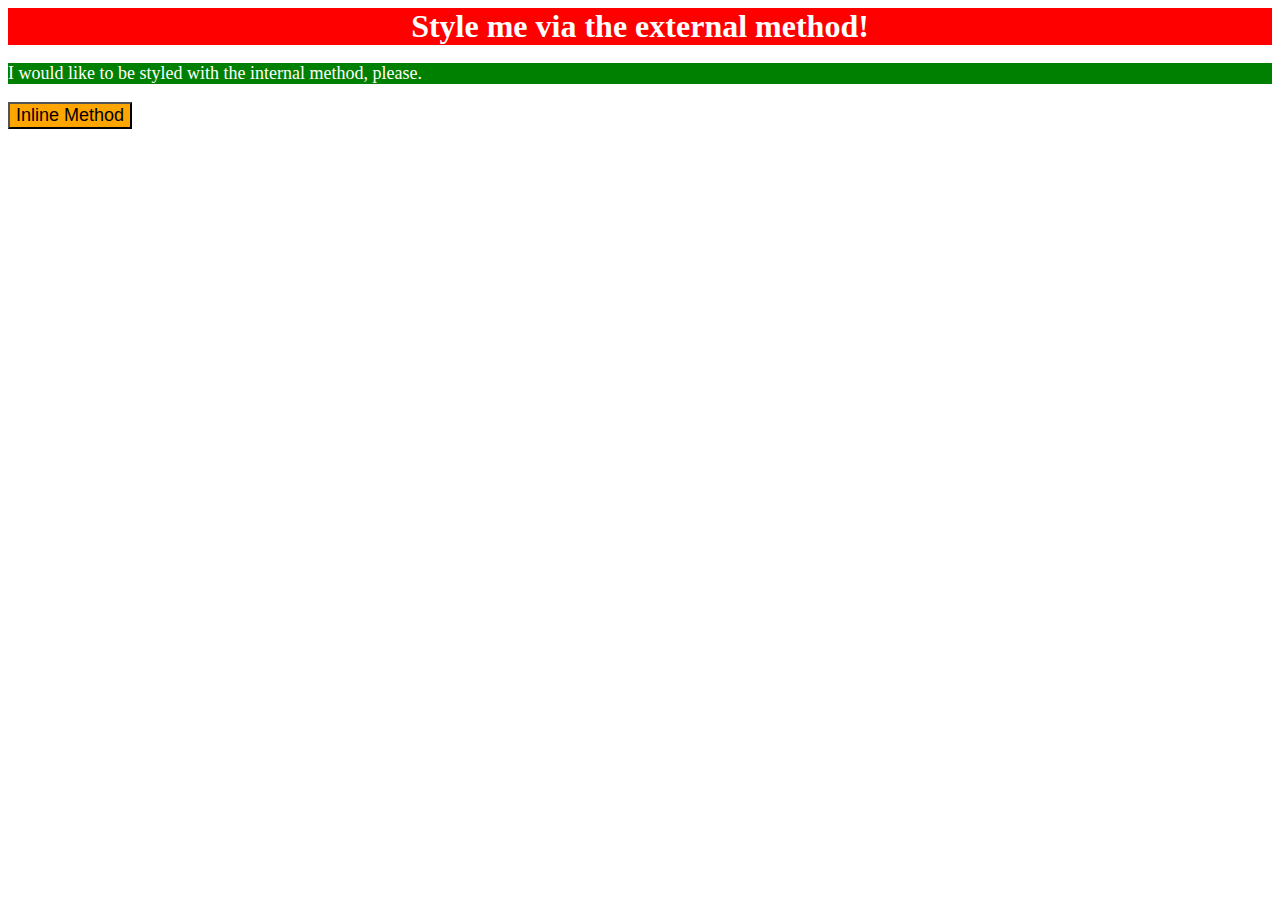
<file: foundations/intro-to-css/01-css-methods/index.html>
<!DOCTYPE html>
<html lang="en">
  <head>
    <meta charset="UTF-8">
    <meta http-equiv="X-UA-Compatible" content="IE=edge">
    <meta name="viewport" content="width=device-width, initial-scale=1.0">
    <link rel="stylesheet", href="styles.css">
    <style>
      p{
        background-color: green;
        color: white;
        font-size: 18px;
      }
    </style>
    <title>Methods for Adding CSS</title>
  </head>
  <body>
    <div>Style me via the external method!</div>
    <p>I would like to be styled with the internal method, please.</p>
    <button style="background-color: orange; font-size: 18px;">Inline Method</button>
  </body>
</html>
</file>
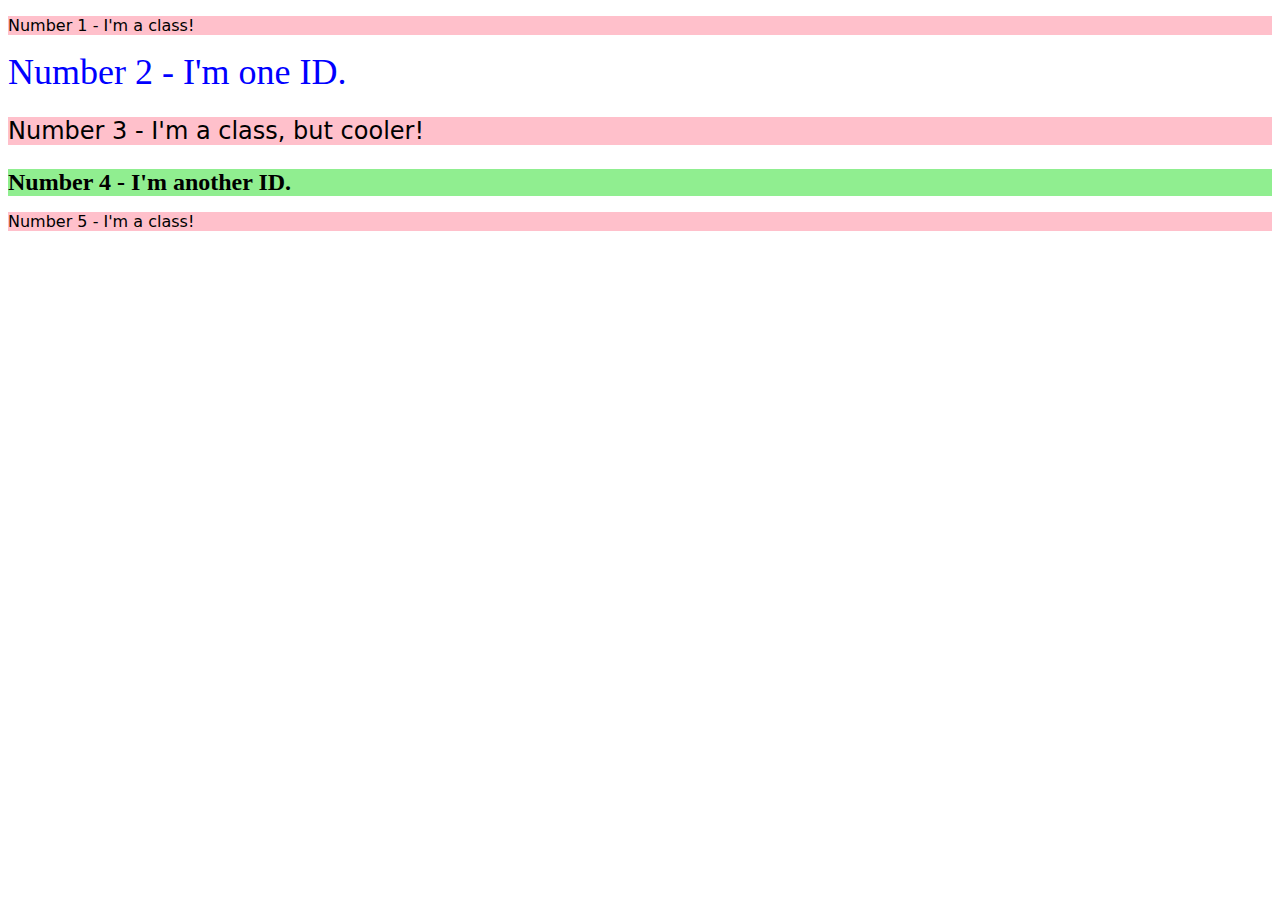
<file: foundations/intro-to-css/02-class-id-selectors/index.html>
<!DOCTYPE html>
<html lang="en">
  <head>
    <meta charset="UTF-8">
    <meta http-equiv="X-UA-Compatible" content="IE=edge">
    <meta name="viewport" content="width=device-width, initial-scale=1.0">
    <title>Class and ID Selectors</title>
    <link rel="stylesheet" href="style.css">
  </head>
  <body>
    <p class="odd">Number 1 - I'm a class!</p>
    <div id="div2">Number 2 - I'm one ID.</div>
    <p class="odd three">Number 3 - I'm a class, but cooler!</p>
    <div id="div4">Number 4 - I'm another ID.</div>
    <p class="odd">Number 5 - I'm a class!</p>
  </body>
</html>
</file>
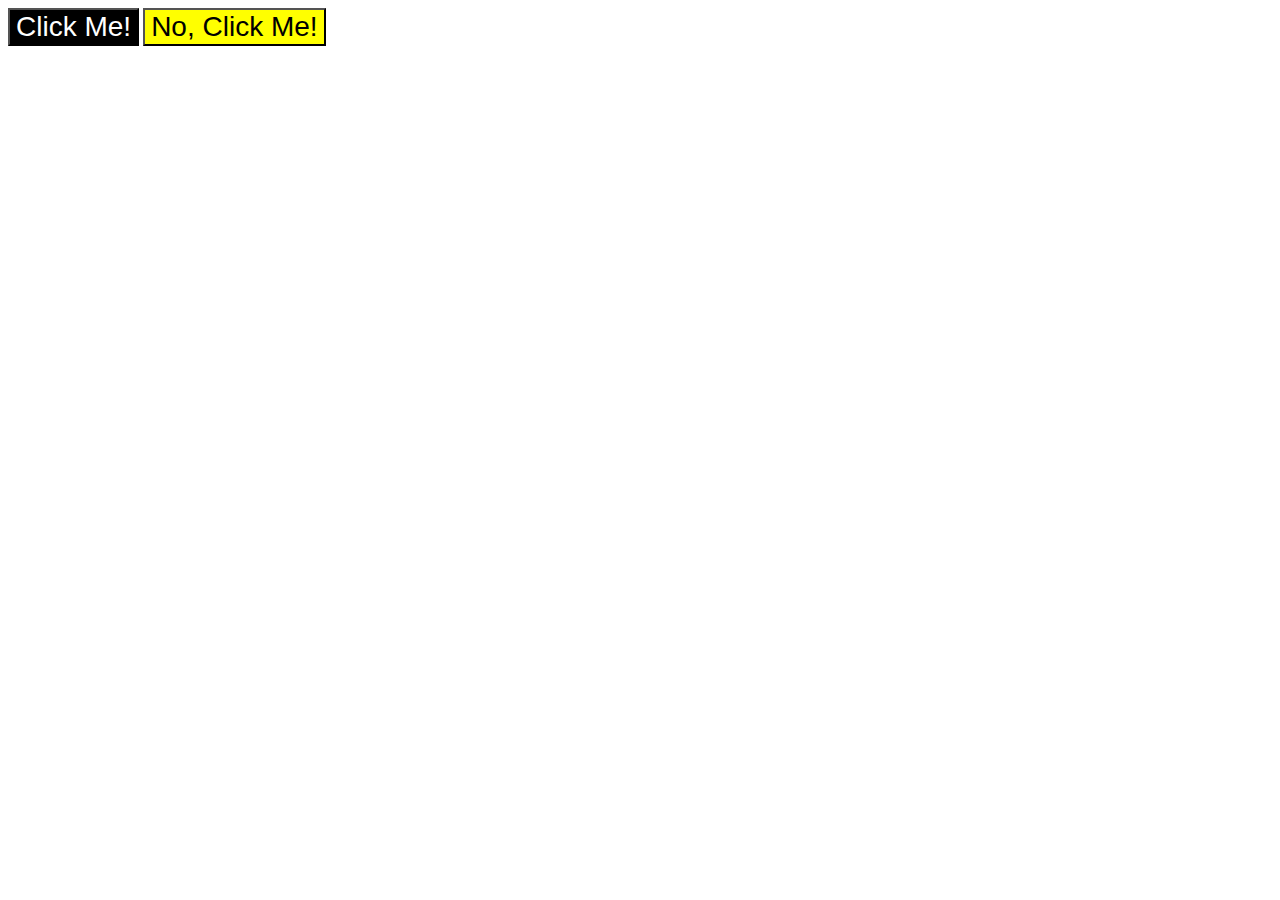
<file: foundations/intro-to-css/03-grouping-selectors/index.html>
<!DOCTYPE html>
<html lang="en">
  <head>
    <meta charset="UTF-8">
    <meta http-equiv="X-UA-Compatible" content="IE=edge">
    <meta name="viewport" content="width=device-width, initial-scale=1.0">
    <title>Grouping Selectors</title>
    <link rel="stylesheet" href="style.css">
  </head>
  <body>
    <button class="first">Click Me!</button>
    <button class="second">No, Click Me!</button>
  </body>
</html>
</file>
<file: foundations/intro-to-css/01-css-methods/styles.css>
div{
    background-color: red;
    color: white;
    font-size: 32px;
    text-align: center;
    font-weight: bold;
}
</file>
<file: foundations/intro-to-css/02-class-id-selectors/style.css>
.odd {
    background-color: pink;
    font-family: Verdana, "Dejavu Sans", sans-serif;
}
.odd.three{
    font-size: 24px;
}
#div2{
    color: blue;
    font-size: 36px;
}

#div4{
    background-color: lightgreen;
    font-size: 24px;
    font-weight: bold;
}
</file>
<file: foundations/intro-to-css/03-grouping-selectors/style.css>
.first{
    background-color: black;
    color: white;
}

.second{
    background-color: yellow;
    color: black;
}

.first, .second{
    font-size: 28px;
    font-family: Helvetica, "Times New Roman", sans-serif;
}
</file>
